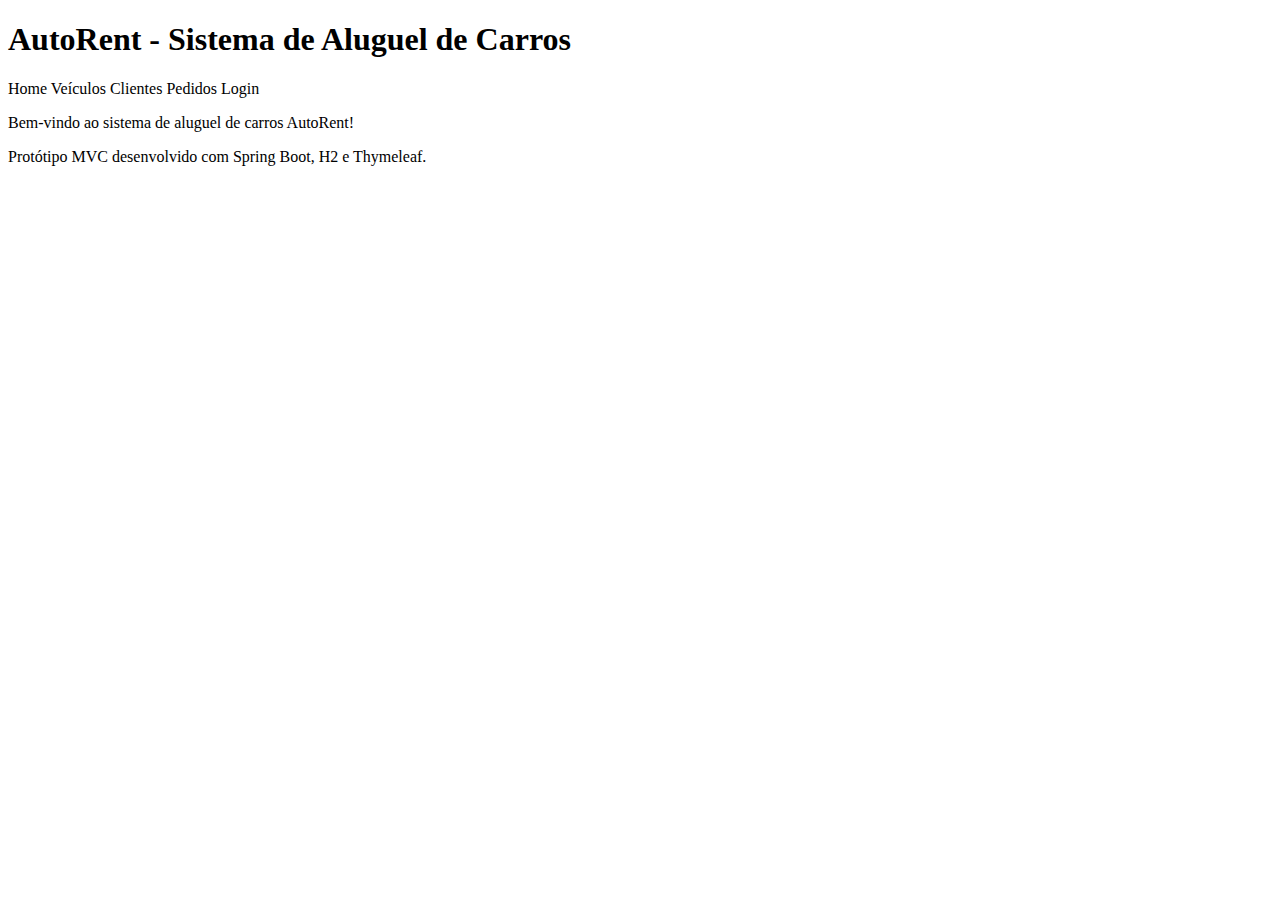
<file: target/classes/templates/index.html>
<!DOCTYPE html>
<html xmlns:th="http://www.thymeleaf.org">
<head>
  <meta charset="UTF-8"/>
  <title>AutoRent - Home</title>
  <link th:href="@{/css/style.css}" rel="stylesheet" type="text/css" />
</head>
<body>
  <div class="container">
    <h1>AutoRent - Sistema de Aluguel de Carros</h1>
    <nav>
      <a th:href="@{/}">Home</a>
      <a th:href="@{/veiculos}">Veículos</a>
      <a th:href="@{/clientes}">Clientes</a>
      <a th:href="@{/pedidos}">Pedidos</a>
      <a th:href="@{/login}">Login</a>
    </nav>
    <div class="text-center">
      <p>Bem-vindo ao sistema de aluguel de carros AutoRent!</p>
      <p>Protótipo MVC desenvolvido com Spring Boot, H2 e Thymeleaf.</p>
    </div>
  </div>
</body>
</html>
</file>
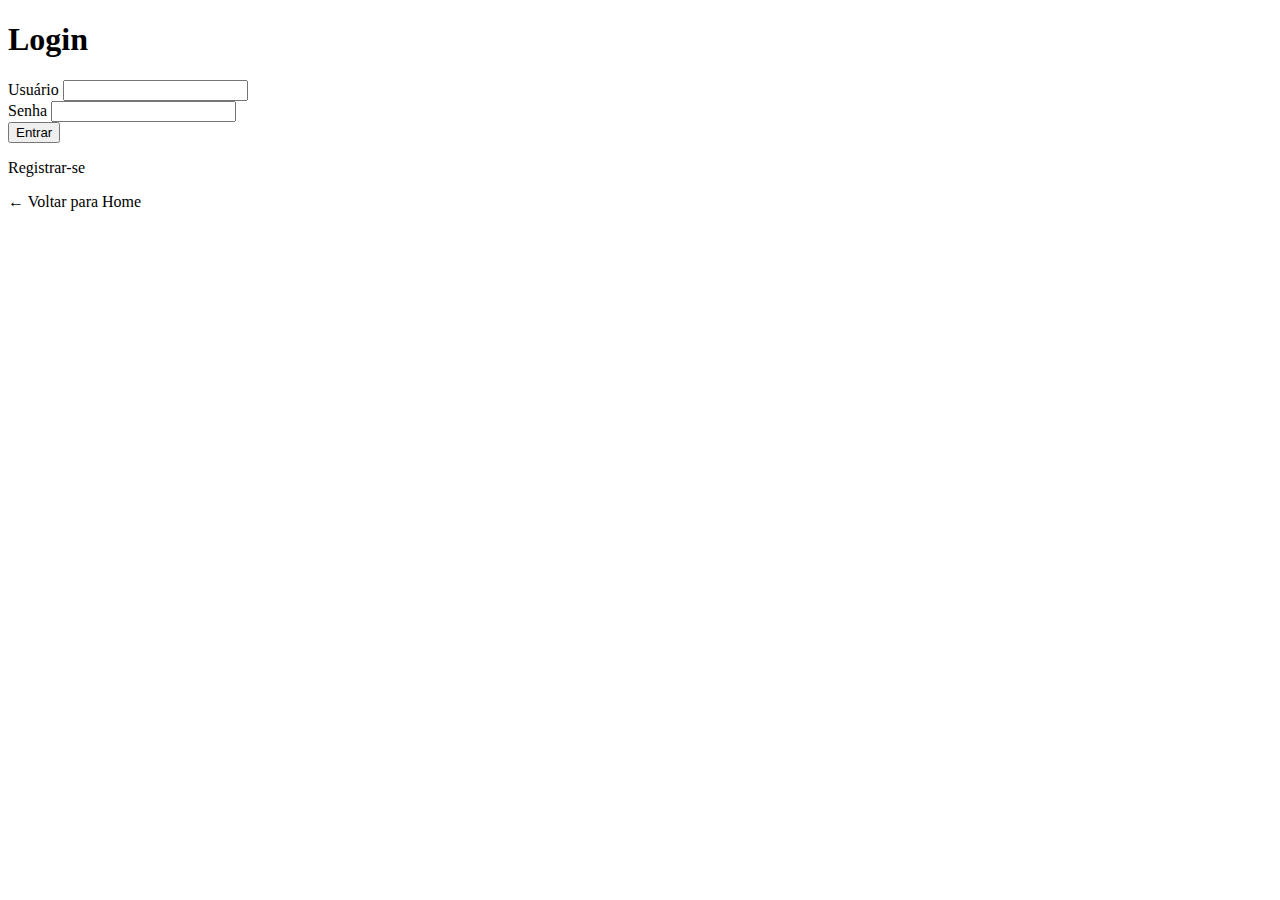
<file: target/classes/templates/auth/login.html>
<!DOCTYPE html>
<html xmlns:th="http://www.thymeleaf.org">
<head>
  <meta charset="UTF-8"/>
  <title>Login - AutoRent</title>
  <link th:href="@{/css/style.css}" rel="stylesheet" type="text/css" />
</head>
<body>
  <div class="container">
    <h1>Login</h1>
    <form th:action="@{/login}" method="post">
      <div class="form-group">
        <label>Usuário</label>
        <input name="username" type="text" required/>
      </div>
      <div class="form-group">
        <label>Senha</label>
        <input name="password" type="password" required/>
      </div>
      <div class="form-group text-center">
        <button type="submit" class="btn">Entrar</button>
      </div>
    </form>
    <div class="text-center mt-3">
      <p><a th:href="@{/register}" class="btn btn-success">Registrar-se</a></p>
      <p><a th:href="@{/}">← Voltar para Home</a></p>
    </div>
  </div>
</body>
</html>
</file>
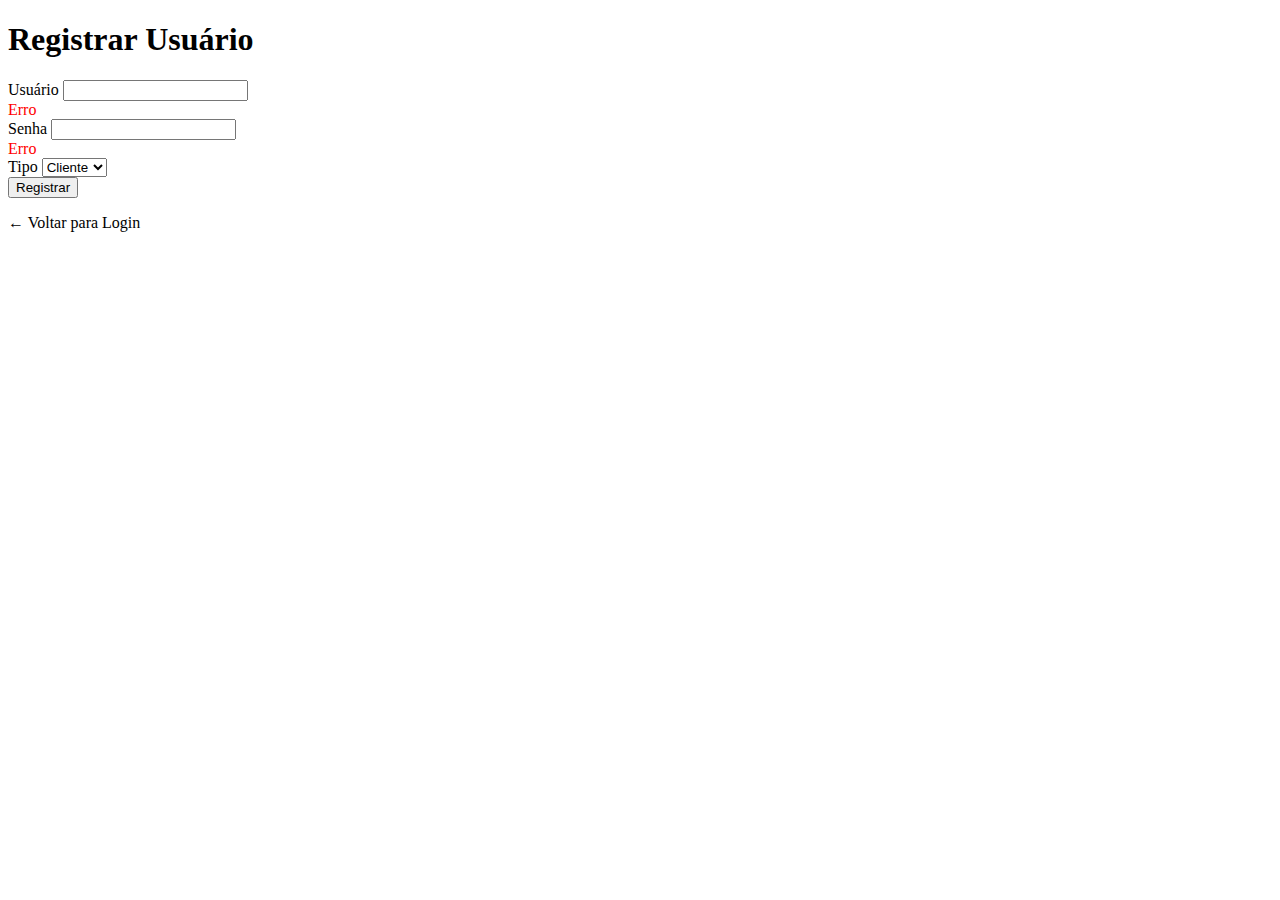
<file: target/classes/templates/auth/register.html>
<!DOCTYPE html>
<html xmlns:th="http://www.thymeleaf.org">
<head>
  <meta charset="UTF-8"/>
  <title>Registrar - AutoRent</title>
  <link th:href="@{/css/style.css}" rel="stylesheet" type="text/css" />
</head>
<body>
  <div class="container">
    <h1>Registrar Usuário</h1>
    <form th:action="@{/register}" th:object="${usuario}" method="post">
      <input type="hidden" th:name="${_csrf.parameterName}" th:value="${_csrf.token}" />
      <div class="form-group">
        <label>Usuário</label>
        <input th:field="*{username}" type="text" required/>
        <div th:if="${#fields.hasErrors('username')}" th:errors="*{username}" style="color: red;">Erro</div>
      </div>
      <div class="form-group">
        <label>Senha</label>
        <input th:field="*{password}" type="password" required/>
        <div th:if="${#fields.hasErrors('password')}" th:errors="*{password}" style="color: red;">Erro</div>
      </div>
      <div class="form-group">
        <label>Tipo</label>
        <select name="tipo">
          <option value="CLIENTE">Cliente</option>
          <option value="AGENTE">Agente</option>
        </select>
      </div>
      <div class="form-group text-center">
        <button type="submit" class="btn btn-success">Registrar</button>
      </div>
    </form>
    <div class="text-center mt-3">
      <p><a th:href="@{/login}">← Voltar para Login</a></p>
    </div>
  </div>
</body>
</html>
</file>
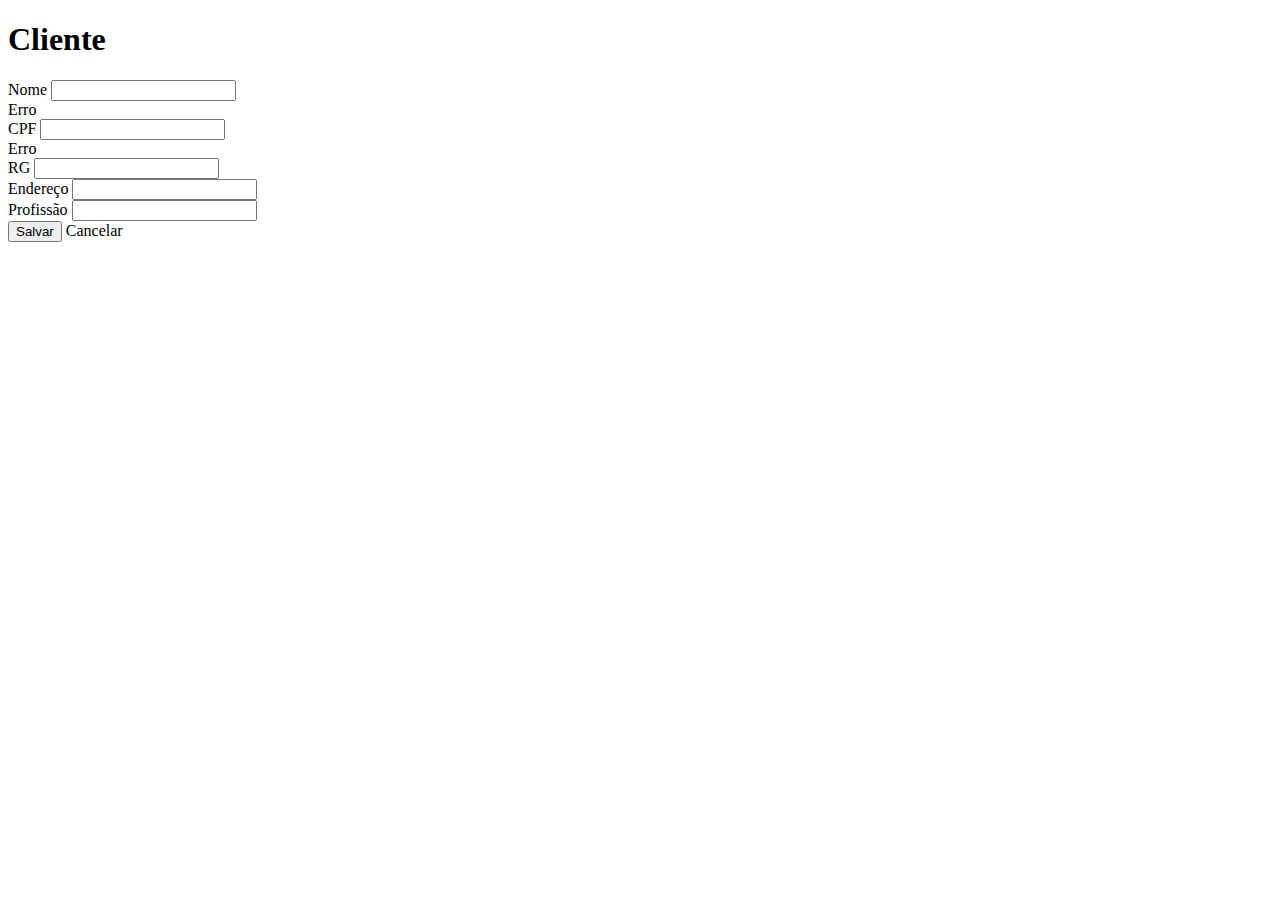
<file: target/classes/templates/clientes/form.html>
<!DOCTYPE html>
<html xmlns:th="http://www.thymeleaf.org" xmlns="http://www.w3.org/1999/xhtml">
<head>
  <meta charset="UTF-8"/>
  <title>Formulario Cliente</title>
</head>
<body>
  <h1 th:text="${#strings.isEmpty(cliente.id) ? 'Novo Cliente' : 'Editar Cliente'}">Cliente</h1>
  <form th:action="@{/clientes/salvar}" th:object="${cliente}" method="post">
    <input type="hidden" th:name="${_csrf.parameterName}" th:value="${_csrf.token}" />
    <input type="hidden" th:field="*{id}"/>
    <div>
      <label>Nome</label>
      <input type="text" th:field="*{nome}" />
      <div th:if="${#fields.hasErrors('nome')}" th:errors="*{nome}">Erro</div>
    </div>
    <div>
      <label>CPF</label>
      <input type="text" th:field="*{cpf}" />
      <div th:if="${#fields.hasErrors('cpf')}" th:errors="*{cpf}">Erro</div>
    </div>
    <div>
      <label>RG</label>
      <input type="text" th:field="*{rg}" />
    </div>
    <div>
      <label>Endereço</label>
      <input type="text" th:field="*{endereco}" />
    </div>
    <div>
      <label>Profissão</label>
      <input type="text" th:field="*{profissao}" />
    </div>
    <div>
      <button type="submit">Salvar</button>
      <a th:href="@{/clientes}">Cancelar</a>
    </div>
  </form>
</body>
</html>
</file>
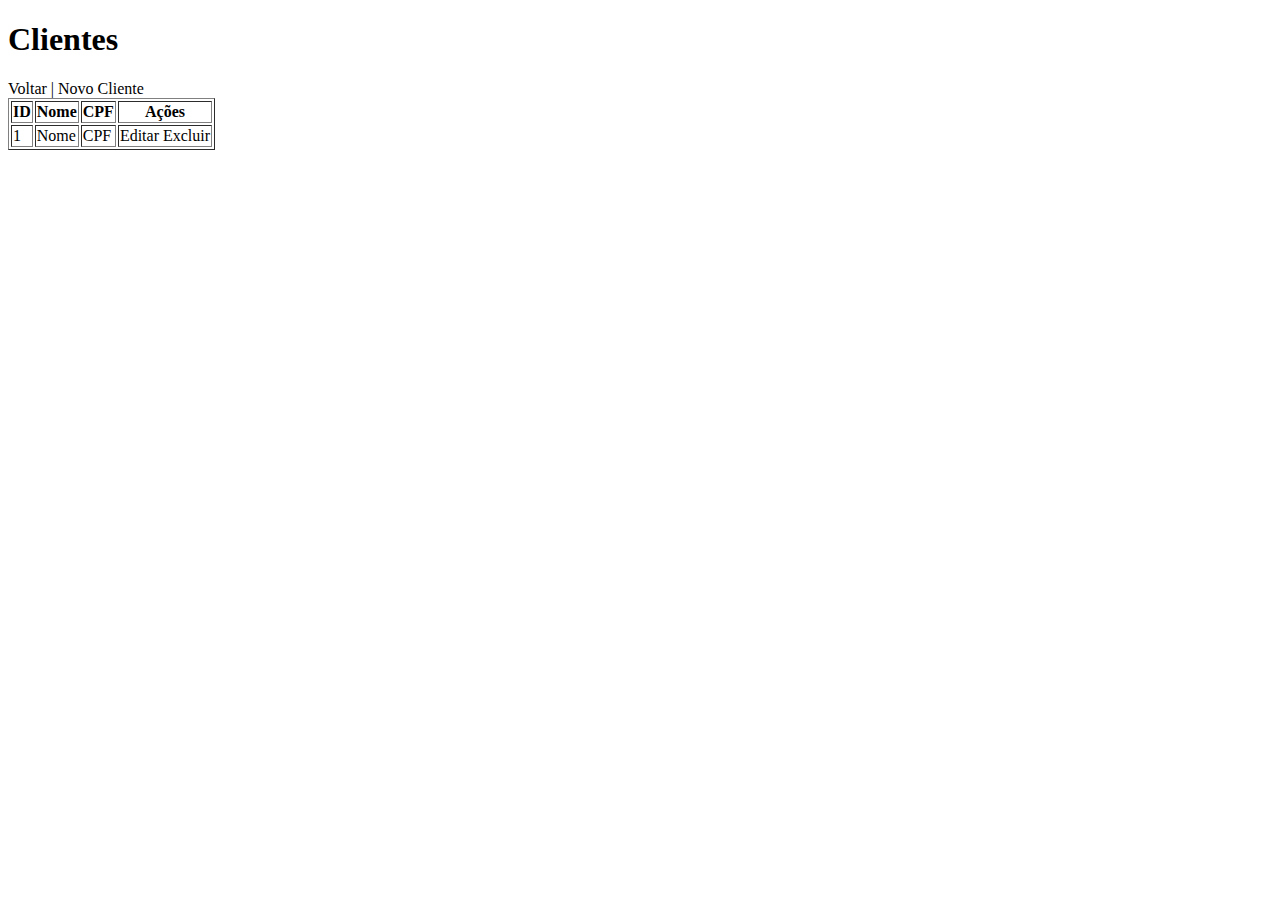
<file: target/classes/templates/clientes/list.html>
<!DOCTYPE html>
<html xmlns:th="http://www.thymeleaf.org">
<head>
  <meta charset="UTF-8"/>
  <title>Clientes</title>
</head>
<body>
  <h1>Clientes</h1>
  <a th:href="@{/}">Voltar</a> | <a th:href="@{/clientes/novo}">Novo Cliente</a>
  <table border="1">
    <thead><tr><th>ID</th><th>Nome</th><th>CPF</th><th>Ações</th></tr></thead>
    <tbody>
      <tr th:each="c : ${clientes}">
        <td th:text="${c.id}">1</td>
        <td th:text="${c.nome}">Nome</td>
        <td th:text="${c.cpf}">CPF</td>
        <td>
          <a th:href="@{|/clientes/editar/${c.id}|}">Editar</a>
          <a th:href="@{|/clientes/excluir/${c.id}|}" onclick="return confirm('Excluir?')">Excluir</a>
        </td>
      </tr>
    </tbody>
  </table>
</body>
</html>
</file>
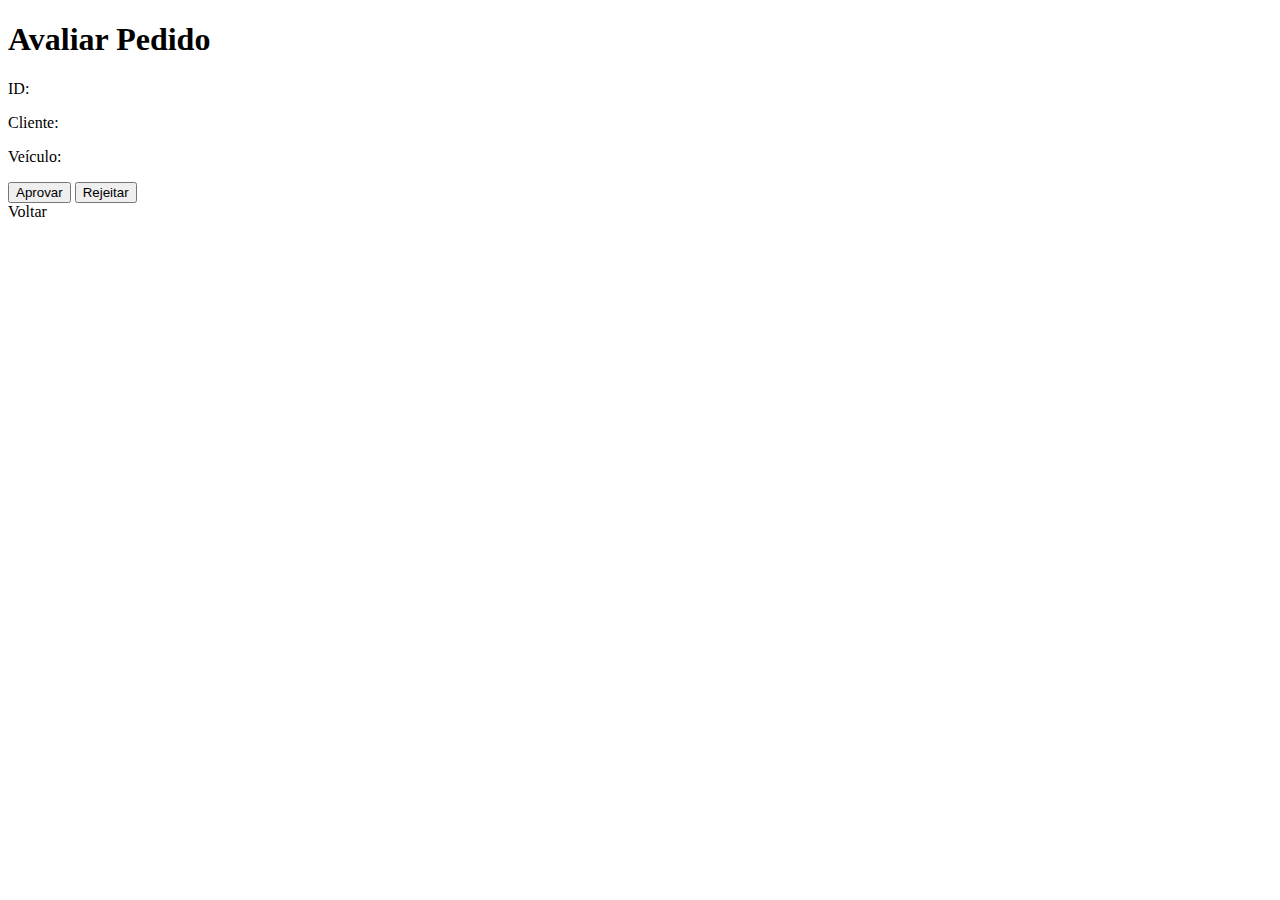
<file: target/classes/templates/pedidos/avaliar.html>
<!DOCTYPE html>
<html xmlns:th="http://www.thymeleaf.org">
<head><meta charset="UTF-8"/><title>Avaliar Pedido</title></head>
<body>
  <h1>Avaliar Pedido</h1>
  <div>
    <p>ID: <span th:text="${pedido.id}"></span></p>
    <p>Cliente: <span th:text="${pedido.cliente != null ? pedido.cliente.nome : '---'}"></span></p>
    <p>Veículo: <span th:text="${pedido.veiculo != null ? pedido.veiculo.marca + ' ' + pedido.veiculo.modelo : '---'}"></span></p>
    <form th:action="@{|/pedidos/avaliar/${pedido.id}|}" method="post">
      <button name="acao" value="aprovar" type="submit">Aprovar</button>
      <button name="acao" value="rejeitar" type="submit">Rejeitar</button>
    </form>
  </div>
  <div><a th:href="@{/pedidos}">Voltar</a></div>
</body>
</html>
</file>
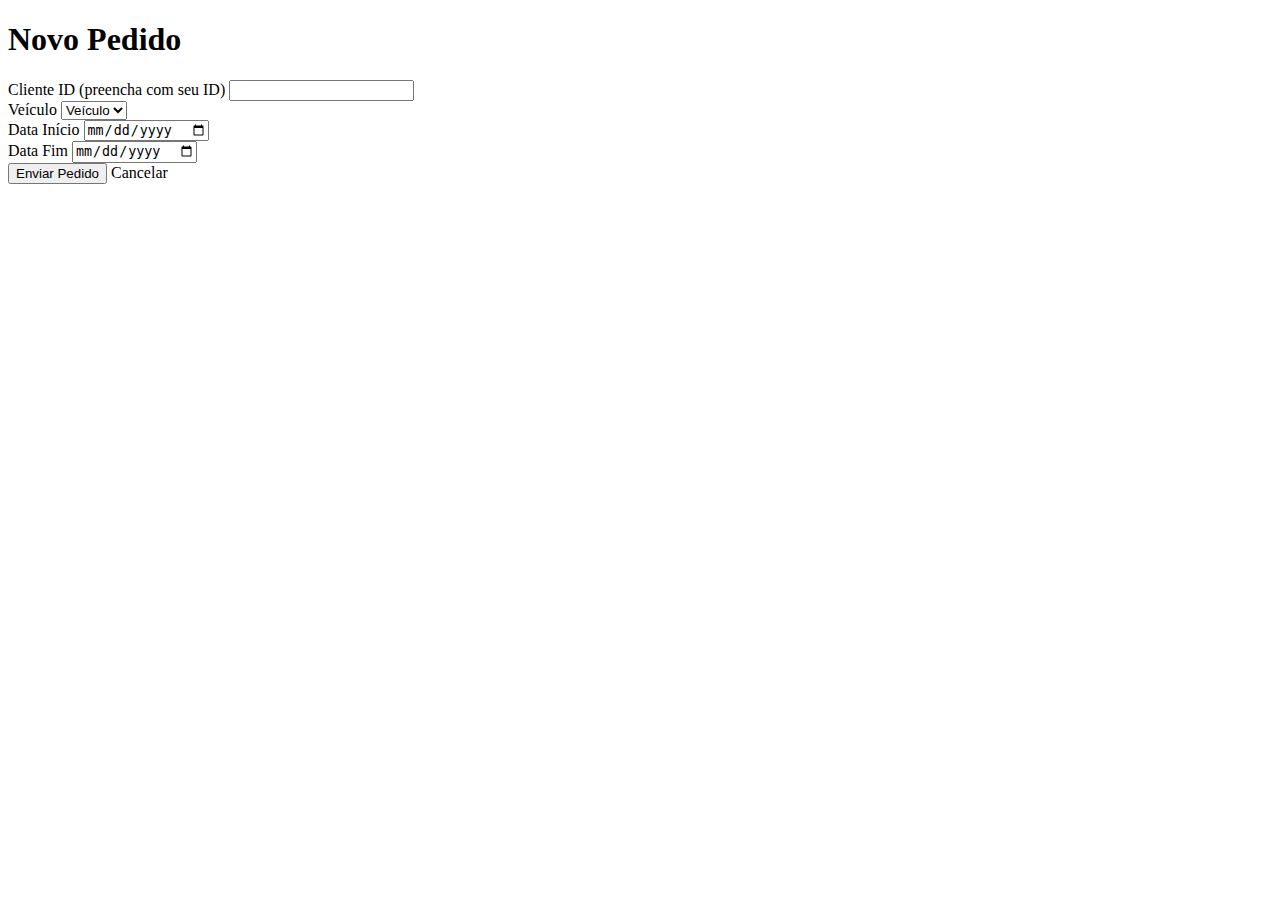
<file: target/classes/templates/pedidos/form.html>
<!DOCTYPE html>
<html xmlns:th="http://www.thymeleaf.org">
<head><meta charset="UTF-8"/><title>Novo Pedido</title></head>
<body>
  <h1>Novo Pedido</h1>
  <form th:action="@{/pedidos/salvar}" th:object="${pedido}" method="post">
    <div>
      <label>Cliente ID (preencha com seu ID)</label>
      <input type="number" th:field="*{cliente.id}" />
    </div>
    <div>
      <label>Veículo</label>
      <select th:field="*{veiculo.id}">
        <option th:each="v : ${veiculos}" th:value="${v.id}" th:text="${v.marca + ' ' + v.modelo}">Veículo</option>
      </select>
    </div>
    <div>
      <label>Data Início</label>
      <input type="date" th:field="*{dataInicio}" />
    </div>
    <div>
      <label>Data Fim</label>
      <input type="date" th:field="*{dataFim}" />
    </div>
    <div>
      <button type="submit">Enviar Pedido</button>
      <a th:href="@{/pedidos}">Cancelar</a>
    </div>
  </form>
</body>
</html>
</file>
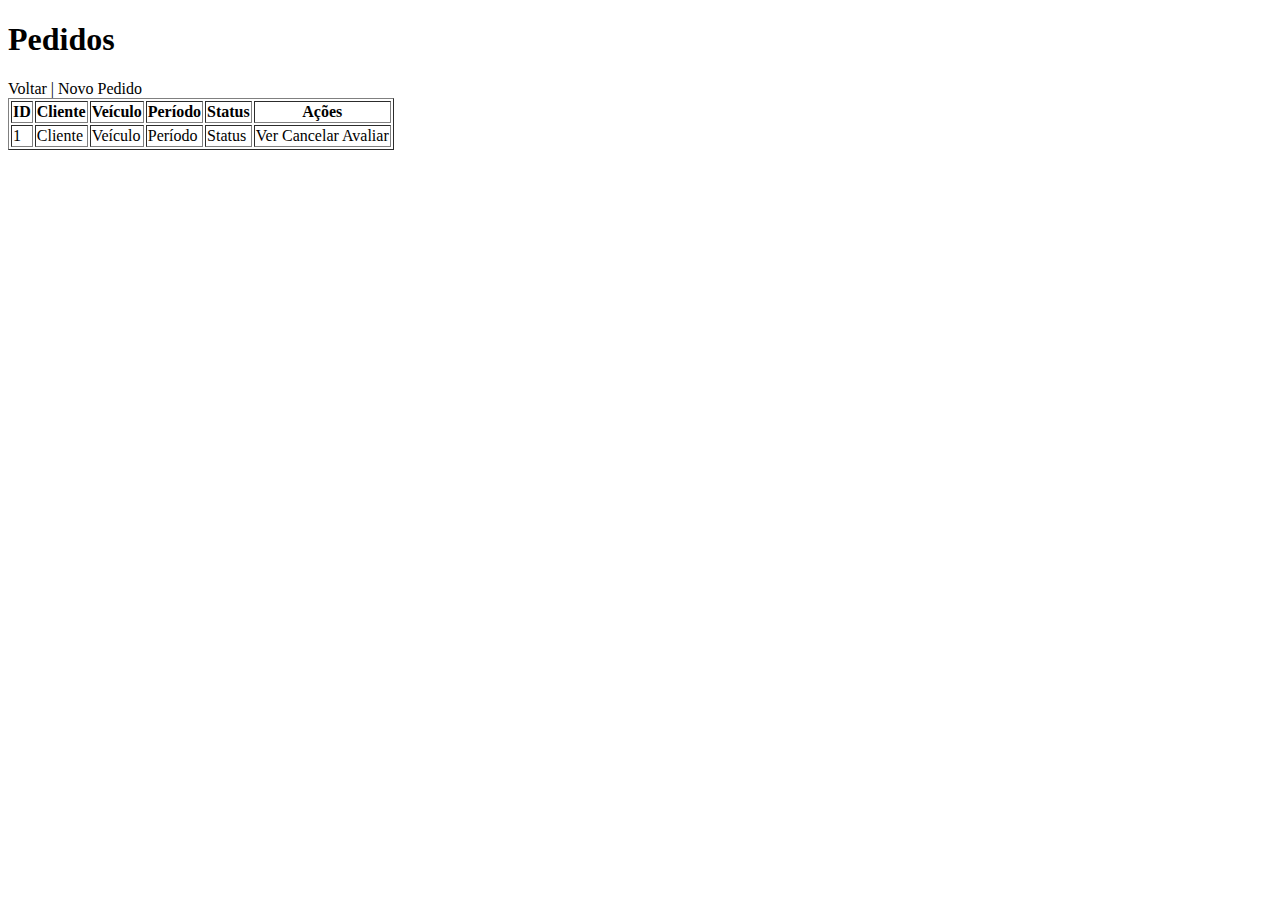
<file: target/classes/templates/pedidos/list.html>
<!DOCTYPE html>
<html xmlns:th="http://www.thymeleaf.org">
<head><meta charset="UTF-8"/><title>Pedidos</title></head>
<body>
  <h1>Pedidos</h1>
  <a th:href="@{/}">Voltar</a> | <a th:href="@{/pedidos/novo}">Novo Pedido</a>
  <table border="1">
    <thead><tr><th>ID</th><th>Cliente</th><th>Veículo</th><th>Período</th><th>Status</th><th>Ações</th></tr></thead>
    <tbody>
      <tr th:each="p : ${pedidos}">
        <td th:text="${p.id}">1</td>
        <td th:text="${p.cliente != null ? p.cliente.nome : '---'}">Cliente</td>
        <td th:text="${p.veiculo != null ? p.veiculo.marca + ' ' + p.veiculo.modelo : '---'}">Veículo</td>
        <td th:text="${p.dataInicio} + ' -> ' + ${p.dataFim}">Período</td>
        <td th:text="${p.status}">Status</td>
        <td>
          <a th:href="@{|/pedidos/ver/${p.id}|}">Ver</a>
          <a th:href="@{|/pedidos/cancelar/${p.id}|}" onclick="return confirm('Cancelar?')">Cancelar</a>
          <a th:if="${#authorization.expression('hasRole(\'AGENTE\')')}" th:href="@{|/pedidos/avaliar/${p.id}|}">Avaliar</a>
        </td>
      </tr>
    </tbody>
  </table>
</body>
</html>
</file>
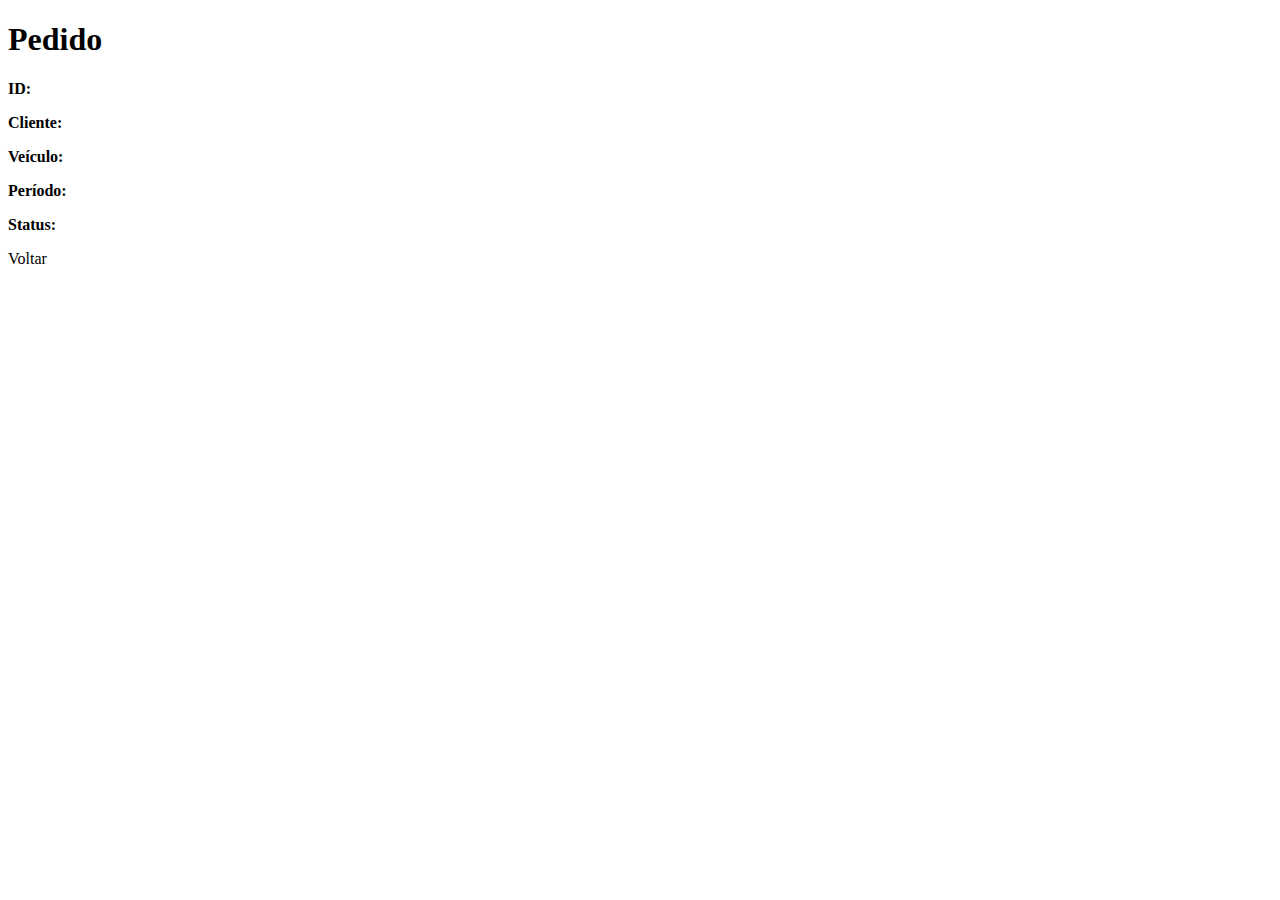
<file: target/classes/templates/pedidos/view.html>
<!DOCTYPE html>
<html xmlns:th="http://www.thymeleaf.org">
<head><meta charset="UTF-8"/><title>Pedido</title></head>
<body>
  <h1>Pedido</h1>
  <div>
    <p><strong>ID:</strong> <span th:text="${pedido.id}"></span></p>
    <p><strong>Cliente:</strong> <span th:text="${pedido.cliente != null ? pedido.cliente.nome : '---'}"></span></p>
    <p><strong>Veículo:</strong> <span th:text="${pedido.veiculo != null ? pedido.veiculo.marca + ' ' + pedido.veiculo.modelo : '---'}"></span></p>
    <p><strong>Período:</strong> <span th:text="${pedido.dataInicio} + ' -> ' + ${pedido.dataFim}"></span></p>
    <p><strong>Status:</strong> <span th:text="${pedido.status}"></span></p>
  </div>
  <div><a th:href="@{/pedidos}">Voltar</a></div>
</body>
</html>
</file>
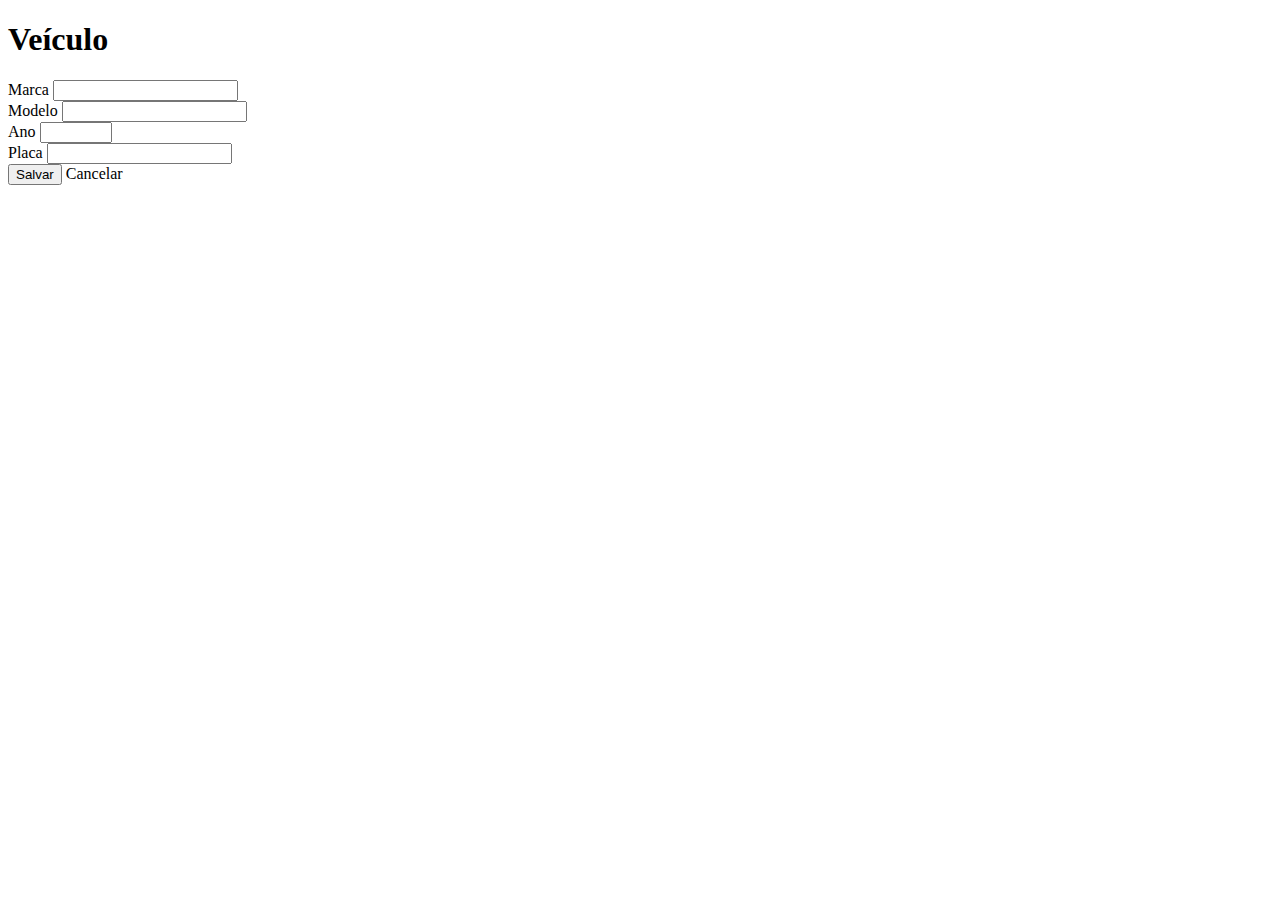
<file: target/classes/templates/veiculos/form.html>
<!DOCTYPE html>
<html xmlns:th="http://www.thymeleaf.org">
<head>
  <meta charset="UTF-8"/>
  <title>Form Veículo - AutoRent</title>
  <link th:href="@{/css/style.css}" rel="stylesheet" type="text/css" />
</head>
<body>
  <div class="container">
    <h1 th:text="${#strings.isEmpty(veiculo.id) ? 'Novo Veículo' : 'Editar Veículo'}">Veículo</h1>
    
    <form th:action="@{/veiculos/salvar}" th:object="${veiculo}" method="post">
      <input type="hidden" th:field="*{id}" />
      
      <div class="form-group">
        <label>Marca</label>
        <input type="text" th:field="*{marca}" required />
      </div>
      
      <div class="form-group">
        <label>Modelo</label>
        <input type="text" th:field="*{modelo}" required />
      </div>
      
      <div class="form-group">
        <label>Ano</label>
        <input type="number" th:field="*{ano}" min="1900" max="2030" required />
      </div>
      
      <div class="form-group">
        <label>Placa</label>
        <input type="text" th:field="*{placa}" required />
      </div>
      
      <div class="form-group text-center">
        <button type="submit" class="btn btn-success">Salvar</button>
        <a th:href="@{/veiculos}" class="btn">Cancelar</a>
      </div>
    </form>
  </div>
</body>
</html>
</file>
